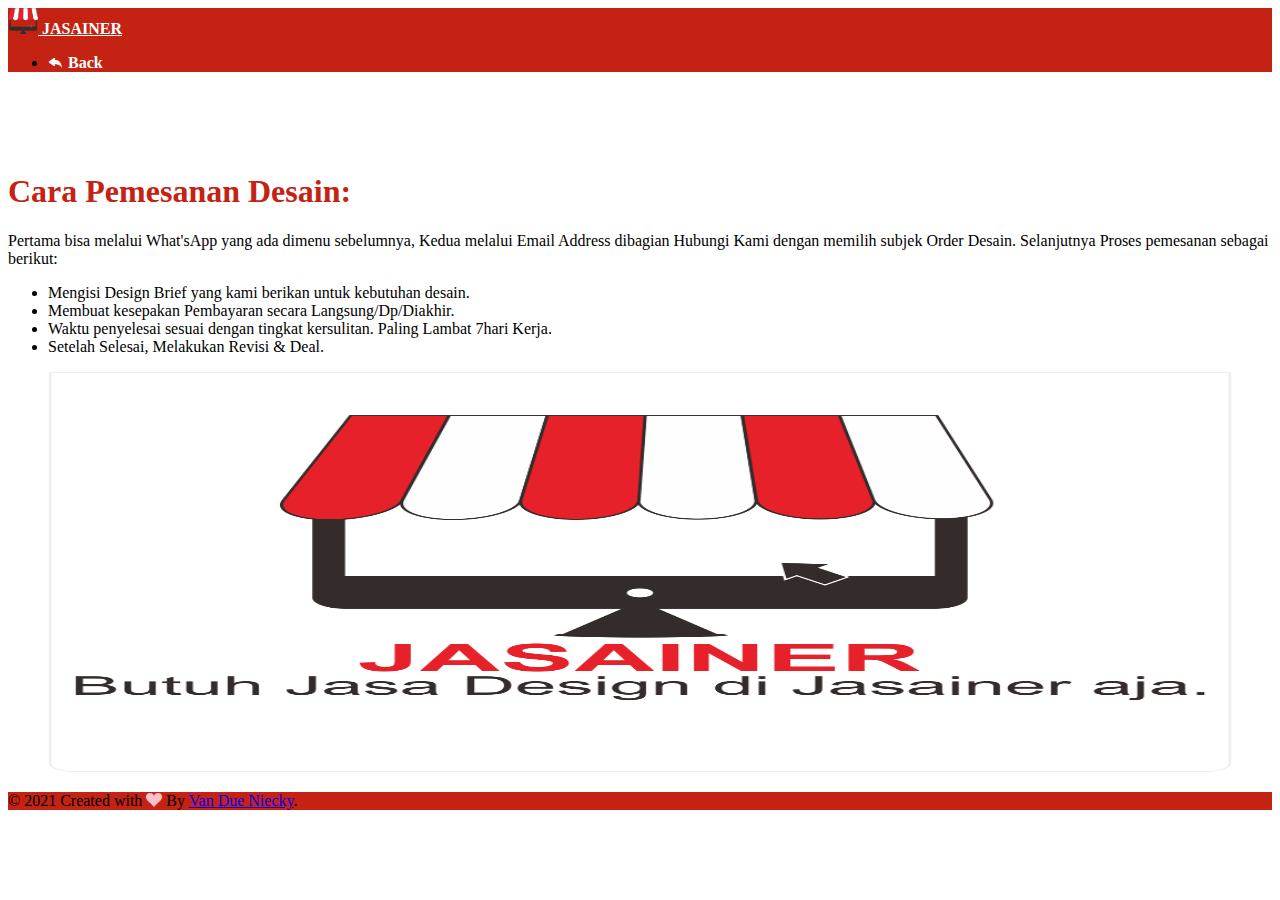
<file: carapesan.html>
<!DOCTYPE html>
<html lang="en" id="carapesan">
<head>
    <meta charset="UTF-8">
    <meta name="viewport" content="width=device-width, initial-scale=1">
    
    <!-- Link Online Here -->
    <!-- Bootstap CSS & Icon -->
    <link href="https://cdn.jsdelivr.net/npm/bootstrap@5.1.3/dist/css/bootstrap.min.css" rel="stylesheet" integrity="sha384-1BmE4kWBq78iYhFldvKuhfTAU6auU8tT94WrHftjDbrCEXSU1oBoqyl2QvZ6jIW3" crossorigin="anonymous">

    <link rel="stylesheet" href="https://cdn.jsdelivr.net/npm/bootstrap-icons@1.7.1/font/bootstrap-icons.css">

    <!-- Link Lokal Here -->
    <link rel="shortcut icon" href="favcion.ico" type="image/x-icon">

    <title>Jasainer</title>

    <style>
    .navbar {
        background-color: #c42212;
        font-weight: bold;
    }
    .navbar-brand {
        color: #fff;
    }
    .navbar-brand:hover {
        color: rgba(255, 255, 255, 0.9);
    }
    .navbar-nav a {
        text-decoration: none;
        color: #fff;
    }
    .navbar-nav a:hover {
        color: rgba(255, 255, 255, 0.9);
    }
    .carapesan {
        padding-top: 4rem;
    }
    .carapesan h1 {
        color: #c42212;
        font-weight: bold;
    }
    .figure img {
        width: 100%;
        height: 400px;
    }
    </style>


</head>
<body>

<!-- Navbar -->
<nav class="navbar navbar-expand-lg navbar-default fixed-top shadow">
<div class="container">
    <a class="navbar-brand" href="#carapesan">
        <img src="../img/icon/jasainer.png" alt="logo" width="30" height="26">  JASAINER
    </a>
    <ul class="navbar-nav ms-auto">
        <li class="navbar-item">
            <a  class="navbar-link" href="index.html"><i class="bi bi-reply-fill"></i> Back
            </a>
        </li>
    </ul>
</div>
</nav>
<!-- Akhir Navbar -->

<!-- Cara Pesan -->
<section class="carapesan">
    <div class="container">
        <div class="row">
            <div class="col mb-4 text-center">
                <h1>Cara Pemesanan Desain:</h1>
            </div>
        </div>
        <div class="row justify-content-center">
            <div class="col-md-10">
                <div>
                <p>Pertama bisa melalui What'sApp yang ada dimenu sebelumnya, Kedua melalui Email Address dibagian Hubungi Kami dengan memilih subjek Order Desain. Selanjutnya Proses pemesanan sebagai berikut:
                    <ul>
                        <li>Mengisi Design Brief yang kami berikan untuk kebutuhan desain.</li>
                        <li>Membuat kesepakan Pembayaran secara Langsung/Dp/Diakhir.</li>
                        <li>Waktu penyelesai sesuai dengan tingkat kersulitan. Paling Lambat 7hari Kerja.</li>
                        <li>Setelah Selesai, Melakukan Revisi & Deal.</li>
                    </ul>
                </p>
                </div>
                <div class="text-center">
                    <figure class="figure">
                        <img src="img/logojasainer.png" class="figure-img rounded" alt="logojasainer">
                    </figure>
                </div>
            </div>
        </div>
    </div>
</section>
<!-- Akhir Cara Pesan -->

<!-- Footer -->
<footer style="background-color: #c42212" class="text-white text-center pb-2 pt-3 fixed-bottom">
    <p>&copy 2021 Created with 
        <i class="bi bi-suit-heart-fill" style="color: pink;"></i> By 
        <a href="https://www.facebook.com/vandue.niecky" class="text-white fw-bold">Van Due Niecky</a>.
    </p>
</footer>
<!-- Akhir Footer -->
    
</body>
</html>
</file>
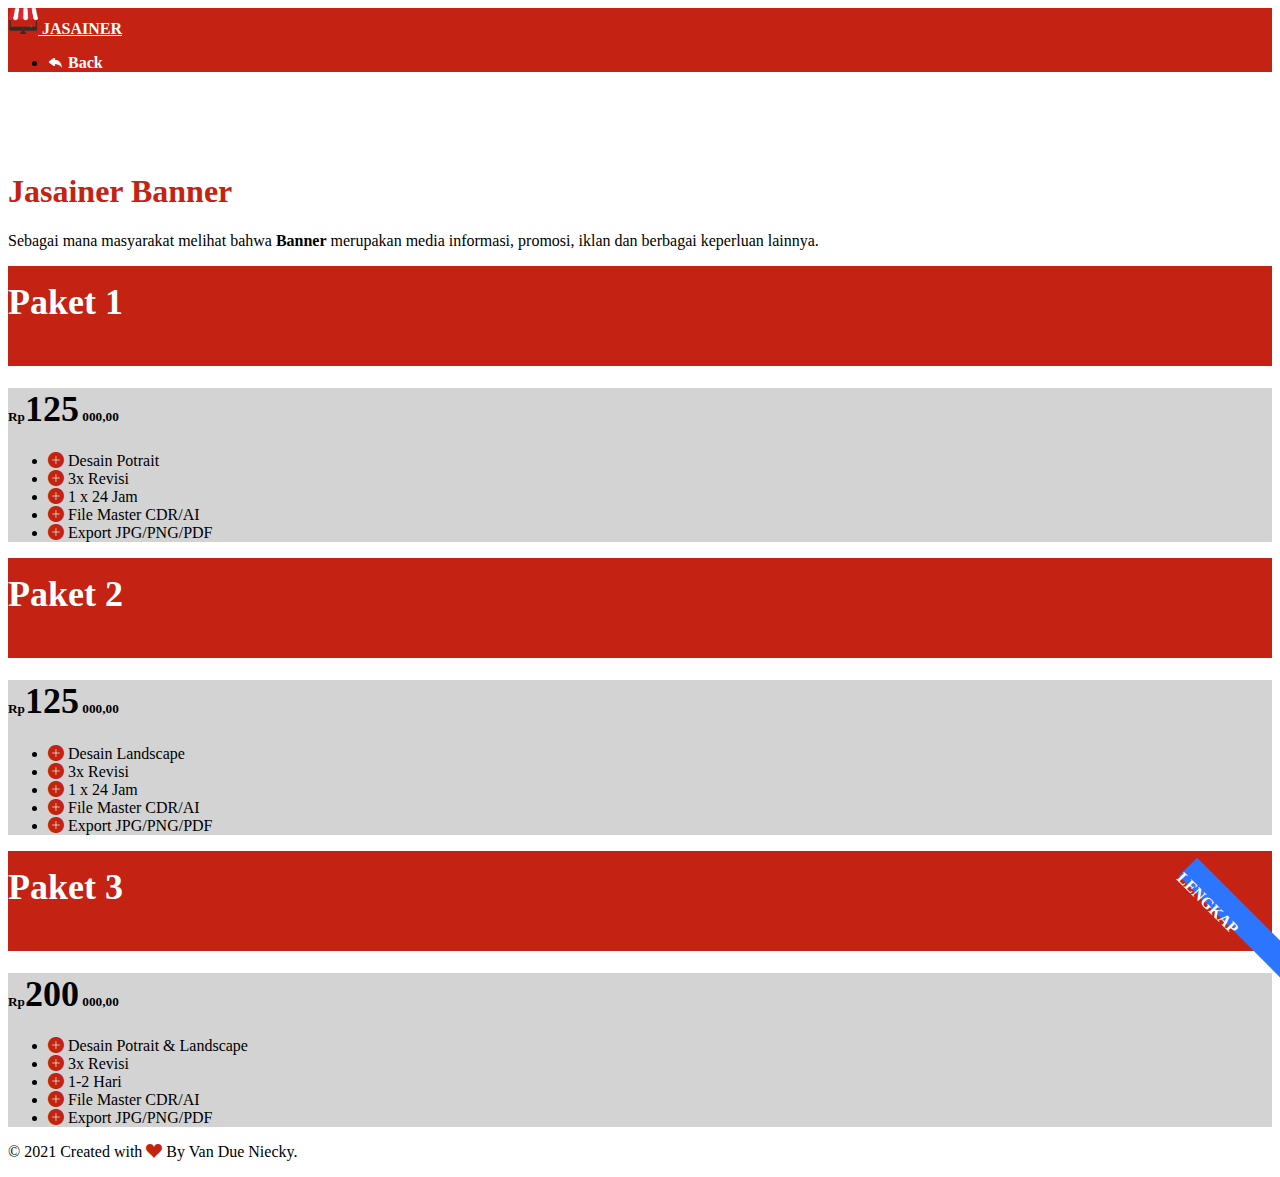
<file: jasainerbanner.html>
<!DOCTYPE html>
<html lang="en" id="jasainerbanner">
<head>
    <meta charset="UTF-8">
    <meta name="viewport" content="width=device-width, initial-scale=1">
    
    <!-- Link Online Here -->
    <!-- Bootstap CSS & Icon -->
    <link href="https://cdn.jsdelivr.net/npm/bootstrap@5.1.3/dist/css/bootstrap.min.css" rel="stylesheet" integrity="sha384-1BmE4kWBq78iYhFldvKuhfTAU6auU8tT94WrHftjDbrCEXSU1oBoqyl2QvZ6jIW3" crossorigin="anonymous">

    <link rel="stylesheet" href="https://cdn.jsdelivr.net/npm/bootstrap-icons@1.7.1/font/bootstrap-icons.css">

    <!-- Link Lokal Here -->
    <link rel="shortcut icon" href="favcion.ico" type="image/x-icon">

    <title>Jasainer</title>

    <style>
    .navbar {
        background-color: #c42212;
        font-weight: bold;
    }
    .navbar-brand {
        color: #fff;
    }
    .navbar-brand:hover {
        color: rgba(255, 255, 255, 0.9);
    }
    .navbar-nav a {
        text-decoration: none;
        color: #fff;
    }
    .navbar-nav a:hover {
        color: rgba(255, 255, 255, 0.9);
    }
    .jasainer {
        padding-top: 4rem;
    }
    .jasainer h1 {
        color: #c42212;
        font-weight: bold;
    }
    .card .bi-plus-circle-fill {
        color: #c42212;
    }
    .card .bi-x-circle {
        color: #c42212;
    }
    .card-body {
        background: #d3d3d3;
    }
    .card-header {
        height: 100px;
        background-color: #c42212;
        overflow: hidden;
    }
    .card-header h4 {
        font-size: 36px;
        font-weight: 900;
        margin-top: 15px;
        color: #fff;
    }
    .card-header .p {
        display: block;
        font-weight: bold;
        position: absolute;
        background: #2b75ff;
        color: #fff;
        right: -36px;
        height: 26px;
        width: 150px;
        transform: translateY(-185%) rotate(45deg);
    }
    footer a,
    footer p {
        text-decoration: none;
        color: black;
    }
    </style>


</head>
<body>

<!-- Navbar -->
<nav class="navbar navbar-expand-lg navbar-default fixed-top shadow">
<div class="container">
    <a class="navbar-brand" href="jasainerbanner.html">
        <img src="img/icon/jasainer.png" alt="logo" width="30" height="26">  JASAINER
    </a>
    <ul class="navbar-nav ms-auto">
        <li class="navbar-item">
            <a  class="navbar-link" href="index.html#layanan"><i class="bi bi-reply-fill"></i> Back
            </a>
        </li>
    </ul>
</div>
</nav>
<!-- Akhir Navbar -->

<!-- Cara Pesan -->
<section class="jasainer">
    <div class="container">
        <div class="row">
            <div class="col text-center">
                <h1>Jasainer Banner</h1>
                <p>Sebagai mana masyarakat melihat bahwa <span style="font-weight: bold;">Banner</span> merupakan media informasi, promosi, iklan dan berbagai keperluan lainnya.</p>
            </div>
        </div>
        <div class="row">
            <div class="col-md-4 mb-4">
                <div class="card">
                    <div class="card-header text-center position-relative">
                        <h4>Paket 1</h4>
                    </div>
                    <div class="card-body">
                        <h5 class="card-title text-center">Rp<Span style="font-size: 36px;">125</Span>  000,00</h5>
                        <ul class="list-group">
                            <li class="list-group-item">
                                <i class="bi bi-plus-circle-fill"></i> Desain Potrait
                            </li>
                            <li class="list-group-item">
                                <i class="bi bi-plus-circle-fill"></i> 3x Revisi
                            </li>
                            <li class="list-group-item">
                                <i class="bi bi-plus-circle-fill"></i> 1 x 24 Jam
                            </li>
                            <li class="list-group-item">
                                <i class="bi bi-plus-circle-fill"></i> File Master CDR/AI
                            </li>
                            <li class="list-group-item">
                                <i class="bi bi-plus-circle-fill"></i> Export JPG/PNG/PDF
                            </li>
                        </ul>
                    </div>
                </div>
            </div>
            <div class="col-md-4 mb-4">
                <div class="card">
                    <div class="card-header text-center position-relative">
                        <h4>Paket 2</h4>
                    </div>
                    <div class="card-body">
                        <h5 class="card-title text-center">Rp<Span style="font-size: 36px;">125</Span>  000,00</h5>
                        <ul class="list-group">
                            <li class="list-group-item">
                                <i class="bi bi-plus-circle-fill"></i> Desain Landscape
                            </li>
                            <li class="list-group-item">
                                <i class="bi bi-plus-circle-fill"></i> 3x Revisi
                            </li>
                            <li class="list-group-item">
                                <i class="bi bi-plus-circle-fill"></i> 1 x 24 Jam
                            </li>
                            <li class="list-group-item">
                                <i class="bi bi-plus-circle-fill"></i> File Master CDR/AI
                            </li>
                            <li class="list-group-item">
                                <i class="bi bi-plus-circle-fill"></i> Export JPG/PNG/PDF
                            </li>
                        </ul>
                    </div>
                </div>
            </div>
            <div class="col-md-4 mb-4">
                <div class="card">
                    <div class="card-header text-center position-relative">
                        <h4>Paket 3</h4>
                        <div class="p">
                            <p>LENGKAP</p>
                        </div>
                    </div>
                    <div class="card-body">
                        <h5 class="card-title text-center">Rp<Span style="font-size: 36px;">200</Span>  000,00</h5>
                        <ul class="list-group">
                            <li class="list-group-item">
                                <i class="bi bi-plus-circle-fill"></i> Desain Potrait & Landscape
                            </li>
                            <li class="list-group-item">
                                <i class="bi bi-plus-circle-fill"></i> 3x Revisi
                            </li>
                            <li class="list-group-item">
                                <i class="bi bi-plus-circle-fill"></i> 1-2 Hari
                            </li>
                            <li class="list-group-item">
                                <i class="bi bi-plus-circle-fill"></i> File Master CDR/AI
                            </li>
                            <li class="list-group-item">
                                <i class="bi bi-plus-circle-fill"></i> Export JPG/PNG/PDF
                            </li>
                        </ul>
                    </div>
                </div>
            </div>
        </div>
    </div>
</section>
<!-- Akhir Cara Pesan -->

<!-- Footer -->
<footer class="text-center pb-2 pt-3">
    <p>&copy 2021 Created with 
        <i class="bi bi-suit-heart-fill" style="color: #c42212;"></i> By 
        <a href="https://www.facebook.com/vandue.niecky">Van Due Niecky</a>.
    </p>
</footer>
<!-- Akhir Footer -->
    
</body>
</html>
</file>
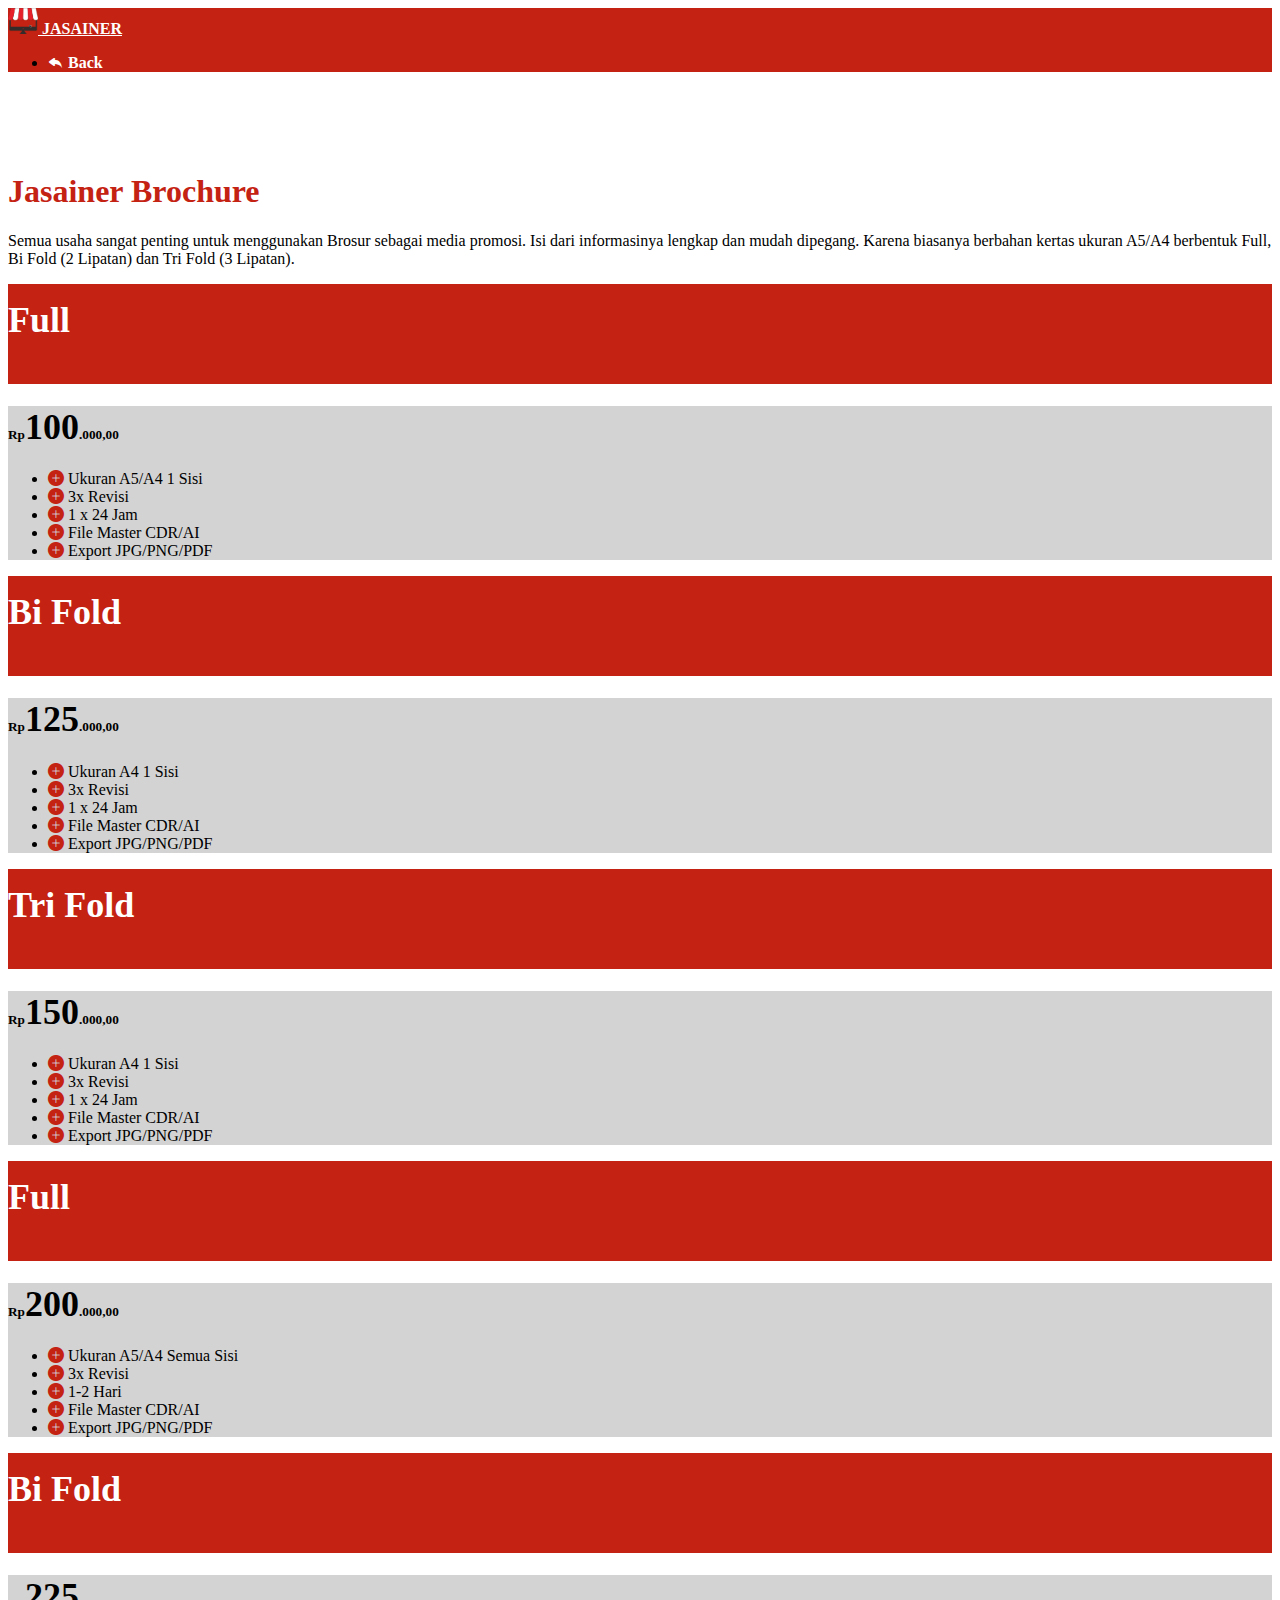
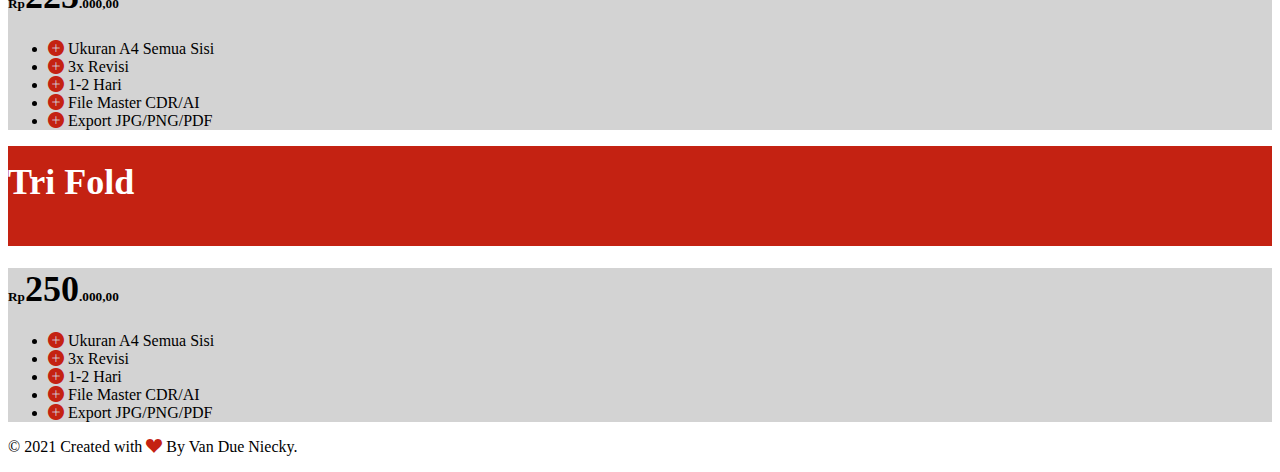
<file: jasainerbrochure.html>
<!DOCTYPE html>
<html lang="en" id="jasainerbanner">
<head>
    <meta charset="UTF-8">
    <meta name="viewport" content="width=device-width, initial-scale=1">
    
    <!-- Link Online Here -->
    <!-- Bootstap CSS & Icon -->
    <link href="https://cdn.jsdelivr.net/npm/bootstrap@5.1.3/dist/css/bootstrap.min.css" rel="stylesheet" integrity="sha384-1BmE4kWBq78iYhFldvKuhfTAU6auU8tT94WrHftjDbrCEXSU1oBoqyl2QvZ6jIW3" crossorigin="anonymous">

    <link rel="stylesheet" href="https://cdn.jsdelivr.net/npm/bootstrap-icons@1.7.1/font/bootstrap-icons.css">

    <!-- Link Lokal Here -->
    <link rel="shortcut icon" href="favcion.ico" type="image/x-icon">

    <title>Jasainer</title>

    <style>
    .navbar {
        background-color: #c42212;
        font-weight: bold;
    }
    .navbar-brand {
        color: #fff;
    }
    .navbar-brand:hover {
        color: rgba(255, 255, 255, 0.9);
    }
    .navbar-nav a {
        text-decoration: none;
        color: #fff;
    }
    .navbar-nav a:hover {
        color: rgba(255, 255, 255, 0.9);
    }
    .jasainer {
        padding-top: 4rem;
    }
    .jasainer h1 {
        color: #c42212;
        font-weight: bold;
    }
    .card .bi-plus-circle-fill {
        color: #c42212;
    }
    .card .bi-x-circle {
        color: #c42212;
    }
    .card-body {
        background: #d3d3d3;
    }
    .card-header {
        height: 100px;
        background-color: #c42212;
        overflow: hidden;
    }
    .card-header h4 {
        font-size: 36px;
        font-weight: 900;
        margin-top: 15px;
        color: #fff;
    }
    .card-header .p {
        display: block;
        font-weight: bold;
        position: absolute;
        background: #2b75ff;
        color: #fff;
        right: -36px;
        height: 26px;
        width: 150px;
        transform: translateY(-185%) rotate(45deg);
    }
    footer a,
    footer p {
        text-decoration: none;
        color: black;
    }
    </style>


</head>
<body>

<!-- Navbar -->
<nav class="navbar navbar-expand-lg navbar-default fixed-top shadow">
<div class="container">
    <a class="navbar-brand" href="jasainerpackaging.html">
        <img src="img/icon/jasainer.png" alt="logo" width="30" height="26">  JASAINER
    </a>
    <ul class="navbar-nav ms-auto">
        <li class="navbar-item">
            <a  class="navbar-link" href="index.html#layanan"><i class="bi bi-reply-fill"></i> Back
            </a>
        </li>
    </ul>
</div>
</nav>
<!-- Akhir Navbar -->

<!-- Cara Pesan -->
<section class="jasainer">
    <div class="container">
        <div class="row">
            <div class="col text-center">
                <h1>Jasainer Brochure</h1>
                <p>Semua usaha sangat penting untuk menggunakan Brosur sebagai media promosi. Isi dari informasinya lengkap dan mudah dipegang. Karena biasanya berbahan kertas ukuran A5/A4 berbentuk Full, Bi Fold (2 Lipatan) dan Tri Fold (3 Lipatan).</p>
            </div>
        </div>
        <div class="row">
            <div class="col-md-4 mb-4">
                <div class="card">
                    <div class="card-header text-center position-relative">
                        <h4>Full</h4>
                    </div>
                    <div class="card-body">
                        <h5 class="card-title text-center">Rp<Span style="font-size: 36px;">100</Span>.000,00</h5>
                        <ul class="list-group">
                            <li class="list-group-item">
                                <i class="bi bi-plus-circle-fill"></i> Ukuran A5/A4 1 Sisi
                            </li>
                            <li class="list-group-item">
                                <i class="bi bi-plus-circle-fill"></i> 3x Revisi
                            </li>
                            <li class="list-group-item">
                                <i class="bi bi-plus-circle-fill"></i> 1 x 24 Jam
                            </li>
                            <li class="list-group-item">
                                <i class="bi bi-plus-circle-fill"></i> File Master CDR/AI
                            </li>
                            <li class="list-group-item">
                                <i class="bi bi-plus-circle-fill"></i> Export JPG/PNG/PDF
                            </li>
                        </ul>
                    </div>
                </div>
            </div>
            <div class="col-md-4 mb-4">
                <div class="card">
                    <div class="card-header text-center position-relative">
                        <h4>Bi Fold</h4>
                    </div>
                    <div class="card-body">
                        <h5 class="card-title text-center">Rp<Span style="font-size: 36px;">125</Span>.000,00</h5>
                        <ul class="list-group">
                            <li class="list-group-item">
                                <i class="bi bi-plus-circle-fill"></i> Ukuran A4 1 Sisi
                            </li>
                            <li class="list-group-item">
                                <i class="bi bi-plus-circle-fill"></i> 3x Revisi
                            </li>
                            <li class="list-group-item">
                                <i class="bi bi-plus-circle-fill"></i> 1 x 24 Jam
                            </li>
                            <li class="list-group-item">
                                <i class="bi bi-plus-circle-fill"></i> File Master CDR/AI
                            </li>
                            <li class="list-group-item">
                                <i class="bi bi-plus-circle-fill"></i> Export JPG/PNG/PDF
                            </li>
                        </ul>
                    </div>
                </div>
            </div>
            <div class="col-md-4 mb-4">
                <div class="card">
                    <div class="card-header text-center position-relative">
                        <h4>Tri Fold</h4>
                    </div>
                    <div class="card-body">
                        <h5 class="card-title text-center">Rp<Span style="font-size: 36px;">150</Span>.000,00</h5>
                        <ul class="list-group">
                            <li class="list-group-item">
                                <i class="bi bi-plus-circle-fill"></i> Ukuran A4 1 Sisi
                            </li>
                            <li class="list-group-item">
                                <i class="bi bi-plus-circle-fill"></i> 3x Revisi
                            </li>
                            <li class="list-group-item">
                                <i class="bi bi-plus-circle-fill"></i> 1 x 24 Jam
                            </li>
                            <li class="list-group-item">
                                <i class="bi bi-plus-circle-fill"></i> File Master CDR/AI
                            </li>
                            <li class="list-group-item">
                                <i class="bi bi-plus-circle-fill"></i> Export JPG/PNG/PDF
                            </li>
                        </ul>
                    </div>
                </div>
            </div>
            <div class="col-md-4 mb-4">
                <div class="card">
                    <div class="card-header text-center position-relative">
                        <h4>Full</h4>
                    </div>
                    <div class="card-body">
                        <h5 class="card-title text-center">Rp<Span style="font-size: 36px;">200</Span>.000,00</h5>
                        <ul class="list-group">
                            <li class="list-group-item">
                                <i class="bi bi-plus-circle-fill"></i> Ukuran A5/A4 Semua Sisi
                            </li>
                            <li class="list-group-item">
                                <i class="bi bi-plus-circle-fill"></i> 3x Revisi
                            </li>
                            <li class="list-group-item">
                                <i class="bi bi-plus-circle-fill"></i> 1-2 Hari
                            </li>
                            <li class="list-group-item">
                                <i class="bi bi-plus-circle-fill"></i> File Master CDR/AI
                            </li>
                            <li class="list-group-item">
                                <i class="bi bi-plus-circle-fill"></i> Export JPG/PNG/PDF
                            </li>
                        </ul>
                    </div>
                </div>
            </div>
            <div class="col-md-4 mb-4">
                <div class="card">
                    <div class="card-header text-center position-relative">
                        <h4>Bi Fold</h4>
                    </div>
                    <div class="card-body">
                        <h5 class="card-title text-center">Rp<Span style="font-size: 36px;">225</Span>.000,00</h5>
                        <ul class="list-group">
                            <li class="list-group-item">
                                <i class="bi bi-plus-circle-fill"></i> Ukuran A4 Semua Sisi
                            </li>
                            <li class="list-group-item">
                                <i class="bi bi-plus-circle-fill"></i> 3x Revisi
                            </li>
                            <li class="list-group-item">
                                <i class="bi bi-plus-circle-fill"></i> 1-2 Hari
                            </li>
                            <li class="list-group-item">
                                <i class="bi bi-plus-circle-fill"></i> File Master CDR/AI
                            </li>
                            <li class="list-group-item">
                                <i class="bi bi-plus-circle-fill"></i> Export JPG/PNG/PDF
                            </li>
                        </ul>
                    </div>
                </div>
            </div>
            <div class="col-md-4 mb-4">
                <div class="card">
                    <div class="card-header text-center position-relative">
                        <h4>Tri Fold</h4>
                    </div>
                    <div class="card-body">
                        <h5 class="card-title text-center">Rp<Span style="font-size: 36px;">250</Span>.000,00</h5>
                        <ul class="list-group">
                            <li class="list-group-item">
                                <i class="bi bi-plus-circle-fill"></i> Ukuran A4 Semua Sisi
                            </li>
                            <li class="list-group-item">
                                <i class="bi bi-plus-circle-fill"></i> 3x Revisi
                            </li>
                            <li class="list-group-item">
                                <i class="bi bi-plus-circle-fill"></i> 1-2 Hari
                            </li>
                            <li class="list-group-item">
                                <i class="bi bi-plus-circle-fill"></i> File Master CDR/AI
                            </li>
                            <li class="list-group-item">
                                <i class="bi bi-plus-circle-fill"></i> Export JPG/PNG/PDF
                            </li>
                        </ul>
                    </div>
                </div>
            </div>
        </div>
    </div>
</section>
<!-- Akhir Cara Pesan -->

<!-- Footer -->
<footer class="text-white text-center pb-2 pt-3">
    <p style="color: black;">&copy 2021 Created with 
        <i class="bi bi-suit-heart-fill" style="color:#c42212;"></i> By 
        <a href="https://www.facebook.com/vandue.niecky">Van Due Niecky</a>.
    </p>
</footer>
<!-- Akhir Footer -->
    
</body>
</html>
</file>
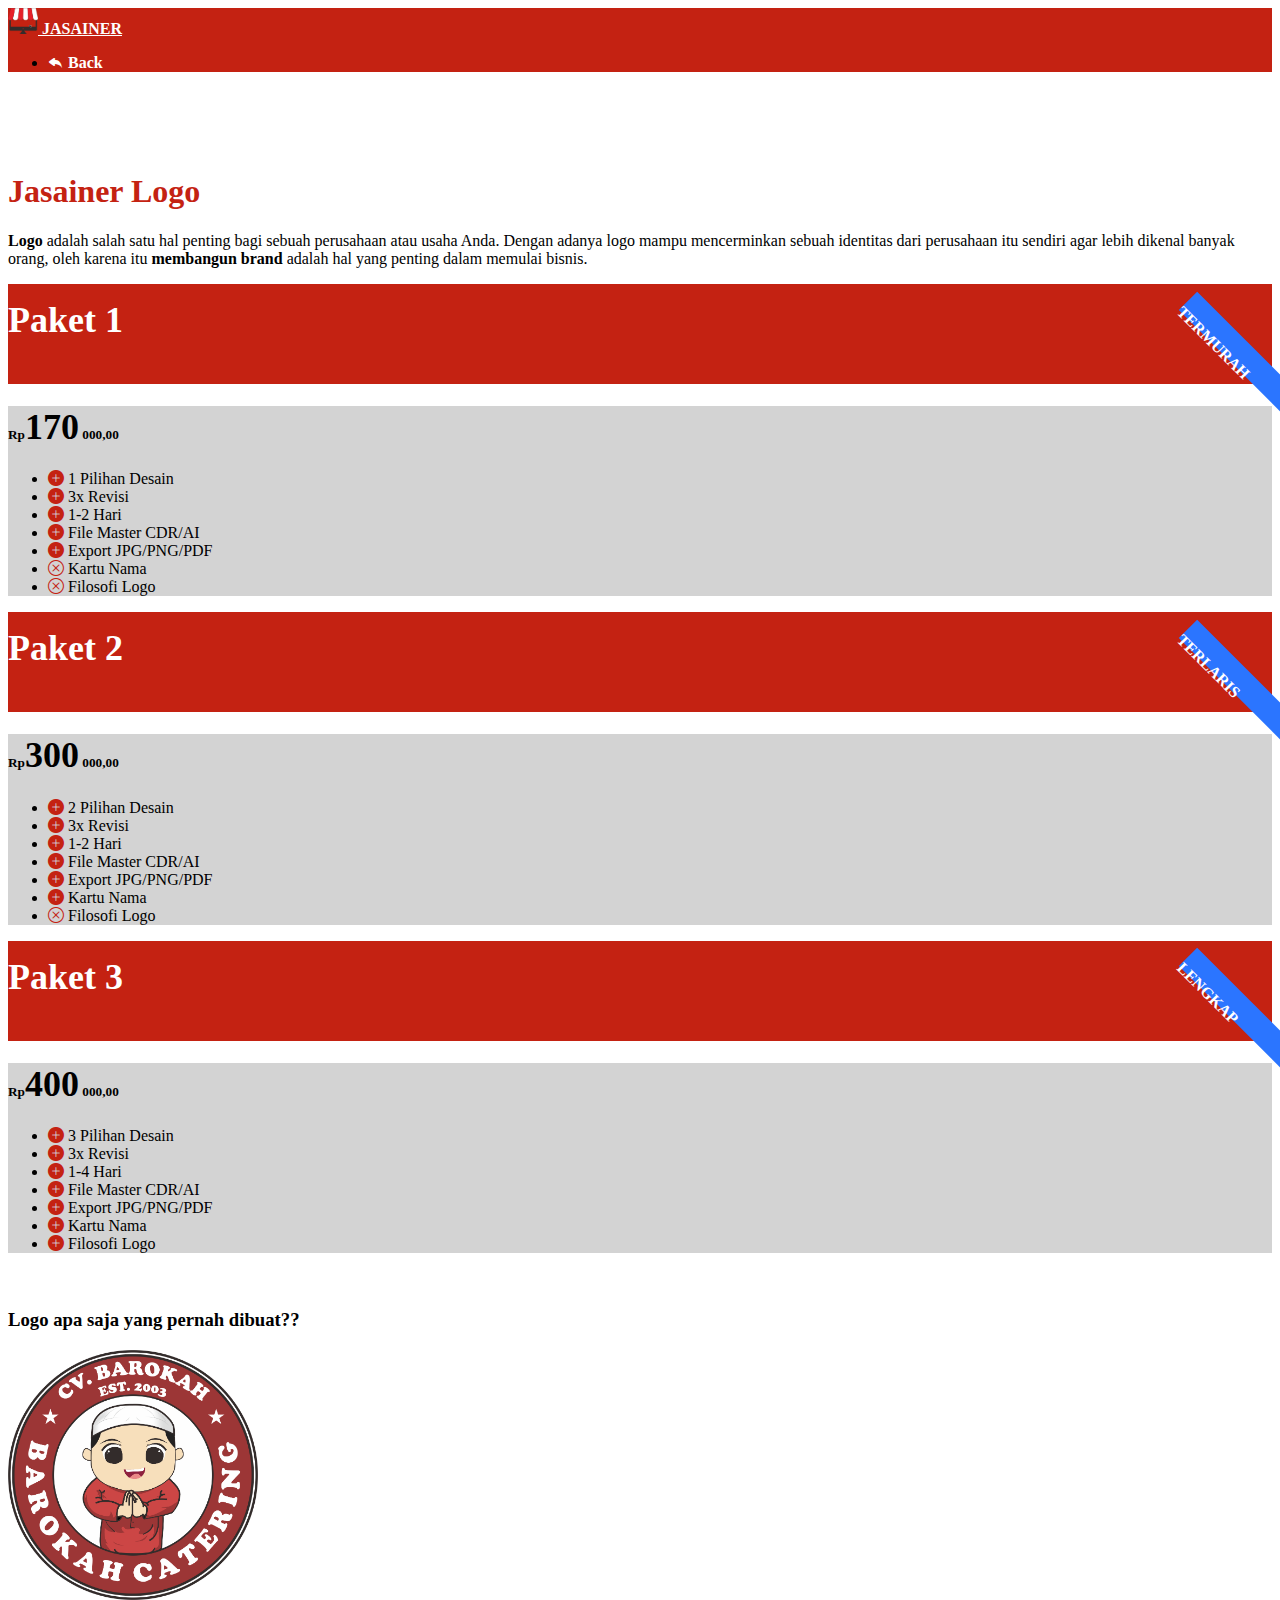
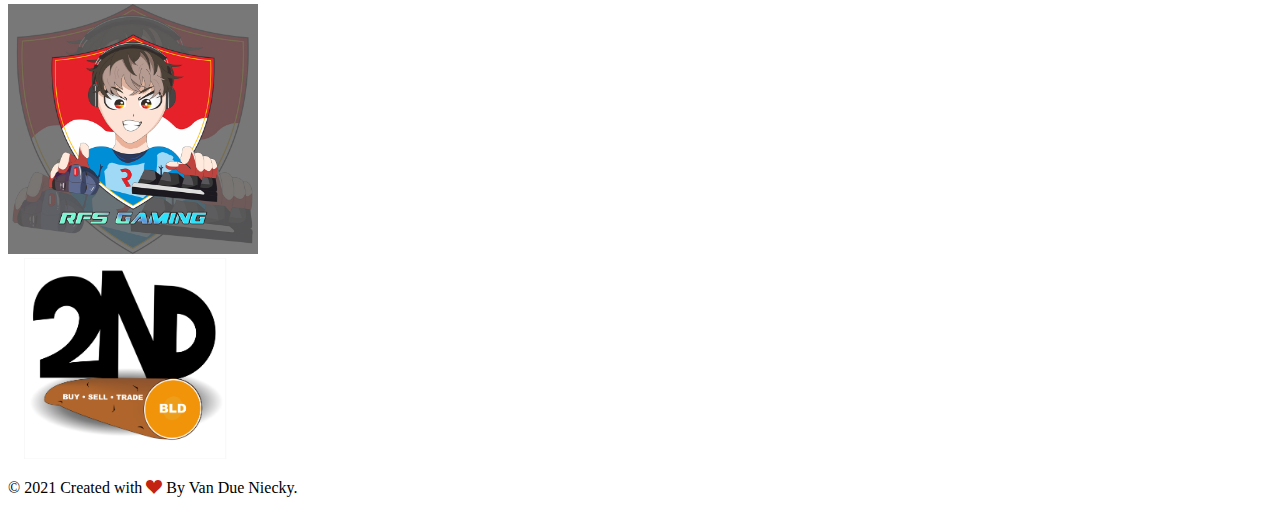
<file: jasainerlogo.html>
<!DOCTYPE html>
<html lang="en" id="jasainerlogo">
<head>
    <meta charset="UTF-8">
    <meta name="viewport" content="width=device-width, initial-scale=1">
    
    <!-- Link Online Here -->
    <!-- Bootstap CSS & Icon -->
    <link href="https://cdn.jsdelivr.net/npm/bootstrap@5.1.3/dist/css/bootstrap.min.css" rel="stylesheet" integrity="sha384-1BmE4kWBq78iYhFldvKuhfTAU6auU8tT94WrHftjDbrCEXSU1oBoqyl2QvZ6jIW3" crossorigin="anonymous">

    <link rel="stylesheet" href="https://cdn.jsdelivr.net/npm/bootstrap-icons@1.7.1/font/bootstrap-icons.css">

    <!-- Link Lokal Here -->
    <link rel="shortcut icon" href="favcion.ico" type="image/x-icon">

    <title>Jasainer</title>

    <style>
    .navbar {
        background-color: #c42212;
        font-weight: bold;
    }
    .navbar-brand {
        color: #fff;
    }
    .navbar-brand:hover {
        color: rgba(255, 255, 255, 0.9);
    }
    .navbar-nav a {
        text-decoration: none;
        color: #fff;
    }
    .navbar-nav a:hover {
        color: rgba(255, 255, 255, 0.9);
    }
    .jasainer {
        padding-top: 4rem;
    }
    .jasainer h1 {
        color: #c42212;
        font-weight: bold;
    }
    .card .bi-plus-circle-fill {
        color: #c42212;
    }
    .card .bi-x-circle {
        color: #c42212;
    }
    .card-body {
        background: #d3d3d3;
    }
    .card-header {
        height: 100px;
        background-color: #c42212;
        overflow: hidden;
    }
    .card-header h4 {
        font-size: 36px;
        font-weight: 900;
        margin-top: 15px;
        color: #fff;
    }
    .card-header .p {
        display: block;
        font-weight: bold;
        position: absolute;
        background: #2b75ff;
        color: #fff;
        right: -36px;
        height: 26px;
        width: 150px;
        transform: translateY(-185%) rotate(45deg);
    }
    .judulcontoh {
        margin-top: 3em;
    }
    footer a,
    footer p {
        text-decoration: none;
        color: black;
    }
    </style>


</head>
<body>

<!-- Navbar -->
<nav class="navbar navbar-expand-lg navbar-default fixed-top shadow">
<div class="container">
    <a class="navbar-brand" href="jasainerlogo.html">
        <img src="img/icon/jasainer.png" alt="logo" width="30" height="26">  JASAINER
    </a>
    <ul class="navbar-nav ms-auto">
        <li class="navbar-item">
            <a  class="navbar-link" href="https://vandueniecky.github.io/jasainer/#layanan"><i class="bi bi-reply-fill"></i> Back
            </a>
        </li>
    </ul>
</div>
</nav>
<!-- Akhir Navbar -->

<!-- Jasainer Logo -->
<section class="jasainer">
    <div class="container">
        <div class="row">
            <div class="col text-center">
                <h1>Jasainer Logo</h1>
                <p><span style="font-weight: bold;">Logo</span>  adalah salah satu hal penting bagi sebuah perusahaan atau usaha Anda. Dengan adanya logo mampu mencerminkan sebuah identitas dari perusahaan itu sendiri agar lebih dikenal banyak orang, oleh karena itu <span style="font-weight: bold;">membangun brand</span>  adalah hal yang penting dalam memulai bisnis.</p>
            </div>
        </div>
        <div class="row">
            <div class="col-md-4">
                <div class="card">
                    <div class="card-header text-center position-relative">
                        <h4>Paket 1</h4>
                        <div class="p">
                            <p>TERMURAH</p>
                        </div>
                    </div>
                    <div class="card-body">
                        <h5 class="card-title text-center">Rp<Span style="font-size: 36px;">170</Span>  000,00</h5>
                        <ul class="list-group">
                            <li class="list-group-item">
                                <i class="bi bi-plus-circle-fill"></i> 1 Pilihan Desain
                            </li>
                            <li class="list-group-item">
                                <i class="bi bi-plus-circle-fill"></i> 3x Revisi
                            </li>
                            <li class="list-group-item">
                                <i class="bi bi-plus-circle-fill"></i> 1-2 Hari
                            </li>
                            <li class="list-group-item">
                                <i class="bi bi-plus-circle-fill"></i> File Master CDR/AI
                            </li>
                            <li class="list-group-item">
                                <i class="bi bi-plus-circle-fill"></i> Export JPG/PNG/PDF
                            </li>
                            <li class="list-group-item">
                                <i class="bi bi-x-circle"></i> Kartu Nama
                            </li>
                            <li class="list-group-item">
                                <i class="bi bi-x-circle"></i> Filosofi Logo
                            </li>
                        </ul>
                    </div>
                </div>
            </div>
            <div class="col-md-4">
                <div class="card">
                    <div class="card-header text-center position-relative">
                        <h4>Paket 2</h4>
                        <div class="p">
                            <p>TERLARIS</p>
                        </div>
                    </div>
                    <div class="card-body">
                        <h5 class="card-title text-center">Rp<Span style="font-size: 36px;">300</Span>  000,00</h5>
                        <ul class="list-group">
                            <li class="list-group-item">
                                <i class="bi bi-plus-circle-fill"></i> 2 Pilihan Desain
                            </li>
                            <li class="list-group-item">
                                <i class="bi bi-plus-circle-fill"></i> 3x Revisi
                            </li>
                            <li class="list-group-item">
                                <i class="bi bi-plus-circle-fill"></i> 1-2 Hari
                            </li>
                            <li class="list-group-item">
                                <i class="bi bi-plus-circle-fill"></i> File Master CDR/AI
                            </li>
                            <li class="list-group-item">
                                <i class="bi bi-plus-circle-fill"></i> Export JPG/PNG/PDF
                            </li>
                            <li class="list-group-item">
                                <i class="bi bi-plus-circle-fill"></i> Kartu Nama
                            </li>
                            <li class="list-group-item">
                                <i class="bi bi-x-circle"></i> Filosofi Logo
                            </li>
                        </ul>
                    </div>
                </div>
            </div>
            <div class="col-md-4">
                <div class="card">
                    <div class="card-header text-center position-relative">
                        <h4>Paket 3</h4>
                        <div class="p">
                            <p>LENGKAP</p>
                        </div>
                    </div>
                    <div class="card-body">
                        <h5 class="card-title text-center">Rp<Span style="font-size: 36px;">400</Span>  000,00</h5>
                        <ul class="list-group">
                            <li class="list-group-item">
                                <i class="bi bi-plus-circle-fill"></i> 3 Pilihan Desain
                            </li>
                            <li class="list-group-item">
                                <i class="bi bi-plus-circle-fill"></i> 3x Revisi
                            </li>
                            <li class="list-group-item">
                                <i class="bi bi-plus-circle-fill"></i> 1-4 Hari
                            </li>
                            <li class="list-group-item">
                                <i class="bi bi-plus-circle-fill"></i> File Master CDR/AI
                            </li>
                            <li class="list-group-item">
                                <i class="bi bi-plus-circle-fill"></i> Export JPG/PNG/PDF
                            </li>
                            <li class="list-group-item">
                                <i class="bi bi-plus-circle-fill"></i> Kartu Nama
                            </li>
                            <li class="list-group-item">
                                <i class="bi bi-plus-circle-fill"></i> Filosofi Logo
                            </li>
                        </ul>
                    </div>
                </div>
            </div>
        </div>
    </div>
</section>
<!-- Akhir Jasainer Logo -->

<!-- Section Contoh -->
<section>
    <div class="container">
        <div class="row">
            <div class="col">
                <h3 class="judulcontoh">Logo apa saja yang pernah dibuat??</h3>
            </div>
        </div>
        <div class="row justify-content-center">
            <div class="col-md-2">
                <img src="img/contoh/logo1.png" alt="contoh" width="250px">
            </div>
            <div class="col-md-2">
                <img src="img/contoh/logo2.jpg" alt="contoh" width="250px">
            </div>
            <div class="col-md-2">
                <img src="img/contoh/logo3.png" alt="contoh" width="250px">
            </div>
        </div>
    </div>
</section>
<!-- Akhir Section Contoh -->

<!-- Footer -->
<footer class="text-center pb-2 pt-3">
    <p>&copy 2021 Created with 
        <i class="bi bi-suit-heart-fill" style="color: #c42212;"></i> By 
        <a href="https://www.facebook.com/vandue.niecky">Van Due Niecky</a>.
    </p>
</footer>
<!-- Akhir Footer -->
    
</body>
</html>
</file>
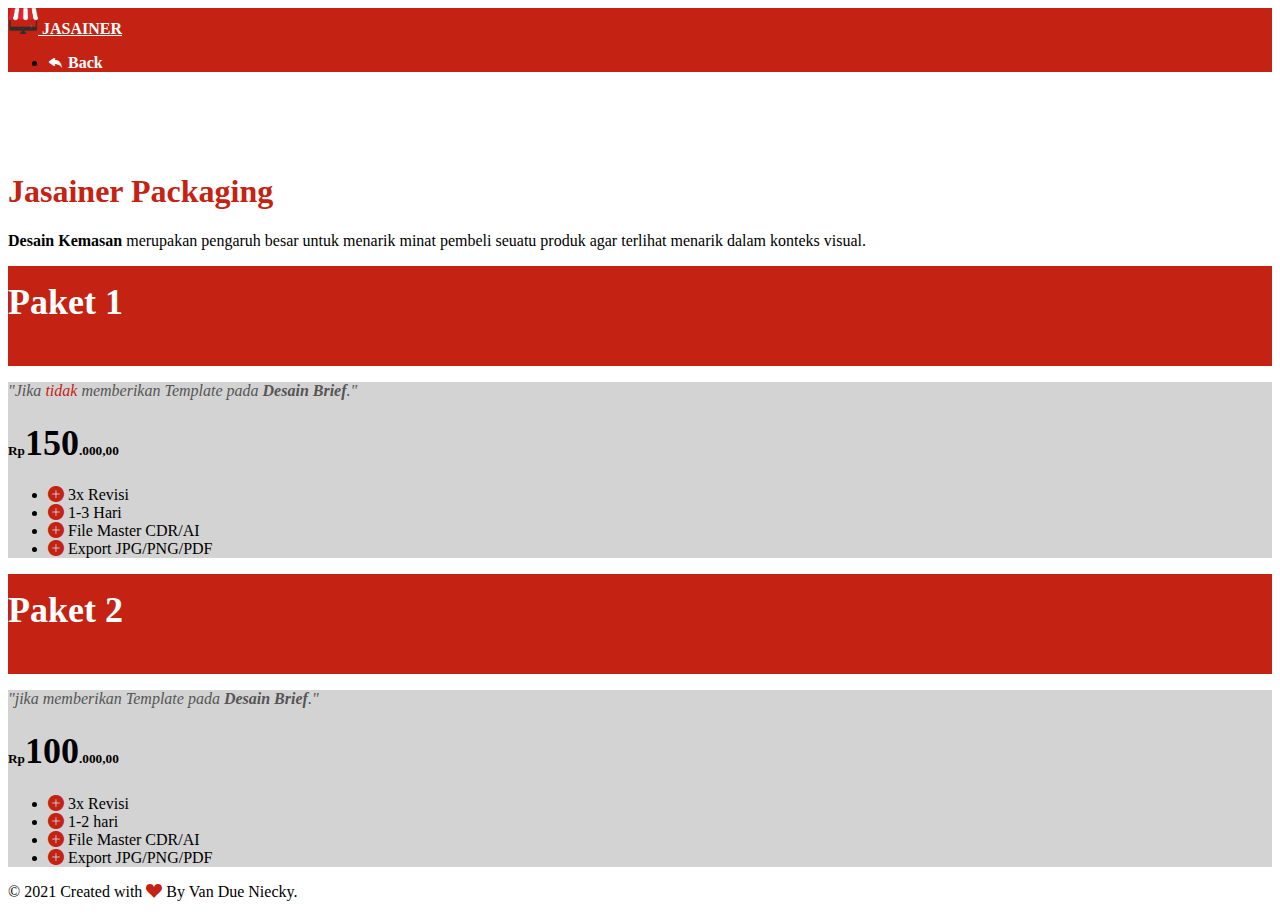
<file: jasainerpackaging.html>
<!DOCTYPE html>
<html lang="en" id="jasainerbanner">
<head>
    <meta charset="UTF-8">
    <meta name="viewport" content="width=device-width, initial-scale=1">
    
    <!-- Link Online Here -->
    <!-- Bootstap CSS & Icon -->
    <link href="https://cdn.jsdelivr.net/npm/bootstrap@5.1.3/dist/css/bootstrap.min.css" rel="stylesheet" integrity="sha384-1BmE4kWBq78iYhFldvKuhfTAU6auU8tT94WrHftjDbrCEXSU1oBoqyl2QvZ6jIW3" crossorigin="anonymous">

    <link rel="stylesheet" href="https://cdn.jsdelivr.net/npm/bootstrap-icons@1.7.1/font/bootstrap-icons.css">

    <!-- Link Lokal Here -->
    <link rel="shortcut icon" href="favcion.ico" type="image/x-icon">

    <title>Jasainer</title>

    <style>
    .navbar {
        background-color: #c42212;
        font-weight: bold;
    }
    .navbar-brand {
        color: #fff;
    }
    .navbar-brand:hover {
        color: rgba(255, 255, 255, 0.9);
    }
    .navbar-nav a {
        text-decoration: none;
        color: #fff;
    }
    .navbar-nav a:hover {
        color: rgba(255, 255, 255, 0.9);
    }
    .jasainer {
        padding-top: 4rem;
    }
    .jasainer h1 {
        color: #c42212;
        font-weight: bold;
    }
    .card .bi-plus-circle-fill {
        color: #c42212;
    }
    .card .bi-x-circle {
        color: #c42212;
    }
    .card-body {
        background: #d3d3d3;
    }
    .card-body p {
        color: #555;
        font-style: italic;
    }
    .card-header {
        height: 100px;
        background-color: #c42212;
        overflow: hidden;
    }
    .card-header h4 {
        font-size: 36px;
        font-weight: 900;
        margin-top: 15px;
        color: #fff;
    }
    .card-header .p {
        display: block;
        font-weight: bold;
        position: absolute;
        background: #2b75ff;
        color: #fff;
        right: -36px;
        height: 26px;
        width: 150px;
        transform: translateY(-185%) rotate(45deg);
    }
    footer a,
    footer p {
        text-decoration: none;
        color: black;
    }
    </style>


</head>
<body>

<!-- Navbar -->
<nav class="navbar navbar-expand-lg navbar-default fixed-top shadow">
<div class="container">
    <a class="navbar-brand" href="jasainerpackaging.html">
        <img src="../img/icon/jasainer.png" alt="logo" width="30" height="26">  JASAINER
    </a>
    <ul class="navbar-nav ms-auto">
        <li class="navbar-item">
            <a  class="navbar-link" href="store.html#layanan"><i class="bi bi-reply-fill"></i> Back
            </a>
        </li>
    </ul>
</div>
</nav>
<!-- Akhir Navbar -->

<!-- Cara Pesan -->
<section class="jasainer">
    <div class="container">
        <div class="row">
            <div class="col text-center">
                <h1>Jasainer Packaging</h1>
                <p><span style="font-weight: bold;">Desain Kemasan</span> merupakan pengaruh besar untuk menarik minat pembeli seuatu produk agar terlihat menarik dalam konteks visual.</p>
            </div>
        </div>
        <div class="row justify-content-center">
            <div class="col-md-4 mb-4">
                <div class="card">
                    <div class="card-header text-center position-relative">
                        <h4>Paket 1</h4>
                    </div>
                    <div class="card-body">
                        <p>"Jika <span style="color: #c42212;">tidak</span> memberikan Template pada <span style="font-weight: bold;">Desain Brief</span>."</p>
                        <h5 class="card-title text-center">Rp<Span style="font-size: 36px;">150</Span>.000,00</h5>
                        <ul class="list-group">
                            <li class="list-group-item">
                                <i class="bi bi-plus-circle-fill"></i> 3x Revisi
                            </li>
                            <li class="list-group-item">
                                <i class="bi bi-plus-circle-fill"></i> 1-3 Hari
                            </li>
                            <li class="list-group-item">
                                <i class="bi bi-plus-circle-fill"></i> File Master CDR/AI
                            </li>
                            <li class="list-group-item">
                                <i class="bi bi-plus-circle-fill"></i> Export JPG/PNG/PDF
                            </li>
                        </ul>
                    </div>
                </div>
            </div>
            <div class="col-md-4 mb-4">
                <div class="card">
                    <div class="card-header text-center position-relative">
                        <h4>Paket 2</h4>
                    </div>
                    <div class="card-body">
                        <p>"jika memberikan Template pada <span style="font-weight: bold;">Desain Brief</span>."</p>
                        <h5 class="card-title text-center">Rp<Span style="font-size: 36px;">100</Span>.000,00</h5>
                        <ul class="list-group">
                            <li class="list-group-item">
                                <i class="bi bi-plus-circle-fill"></i> 3x Revisi
                            </li>
                            <li class="list-group-item">
                                <i class="bi bi-plus-circle-fill"></i> 1-2 hari
                            </li>
                            <li class="list-group-item">
                                <i class="bi bi-plus-circle-fill"></i> File Master CDR/AI
                            </li>
                            <li class="list-group-item">
                                <i class="bi bi-plus-circle-fill"></i> Export JPG/PNG/PDF
                            </li>
                        </ul>
                    </div>
                </div>
            </div>
        </div>
    </div>
</section>
<!-- Akhir Cara Pesan -->

<!-- Footer -->
<footer class="text-center pb-2 pt-3">
    <p>&copy 2021 Created with 
        <i class="bi bi-suit-heart-fill" style="color: #c42212;"></i> By 
        <a href="https://www.facebook.com/vandue.niecky">Van Due Niecky</a>.
    </p>
</footer>
<!-- Akhir Footer -->
    
</body>
</html>
</file>
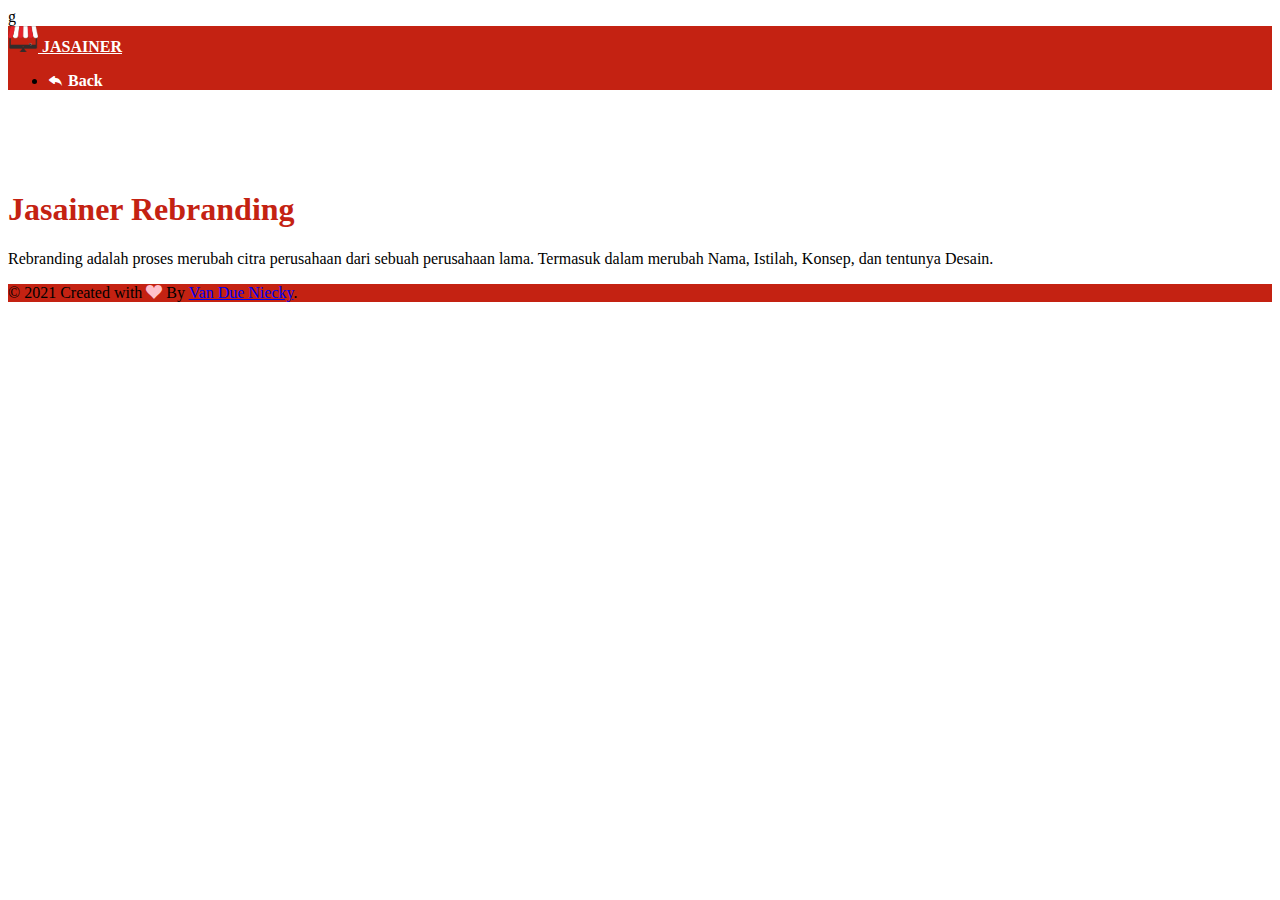
<file: jasainerrebranding.html>
<!DOCTYPE html>
<html lang="en" id="jasainerbanner">
<head>
    <meta charset="UTF-8">
    <meta name="viewport" content="width=device-width, initial-scale=1">
    
    <!-- Link Online Here -->
    <!-- Bootstap CSS & Icon -->
    <link href="https://cdn.jsdelivr.net/npm/bootstrap@5.1.3/dist/css/bootstrap.min.css" rel="stylesheet" integrity="sha384-1BmE4kWBq78iYhFldvKuhfTAU6auU8tT94WrHftjDbrCEXSU1oBoqyl2QvZ6jIW3" crossorigin="anonymous">

    <link rel="stylesheet" href="https://cdn.jsdelivr.net/npm/bootstrap-icons@1.7.1/font/bootstrap-icons.css">

    <!-- Link Lokal Here -->
    <link rel="shortcut icon" href="favcion.ico" type="image/x-icon">

    <title>Jasainer</title>

    <style>
    .navbar {
        background-color: #c42212;
        font-weight: bold;
    }
    .navbar-brand {
        color: #fff;
    }
    .navbar-brand:hover {
        color: rgba(255, 255, 255, 0.9);
    }
    .navbar-nav a {
        text-decoration: none;
        color: #fff;
    }
    .navbar-nav a:hover {
        color: rgba(255, 255, 255, 0.9);
    }
    .jasainer {
        padding-top: 4rem;
    }
    .jasainer h1 {
        color: #c42212;
        font-weight: bold;
    }
    .card .bi-plus-circle-fill {
        color: #c42212;
    }
    .card .bi-x-circle {
        color: #c42212;
    }
    .card-body {
        background: #d3d3d3;
    }
    .card-header {
        height: 100px;
        background-color: #c42212;
        overflow: hidden;
    }
    .card-header h4 {
        font-size: 36px;
        font-weight: 900;
        margin-top: 15px;
        color: #fff;
    }
    .card-header .p {
        display: block;
        font-weight: bold;
        position: absolute;
        background: #2b75ff;
        color: #fff;
        right: -36px;
        height: 26px;
        width: 150px;
        transform: translateY(-185%) rotate(45deg);
    }
    </style>


</head>
<body>g

<!-- Navbar -->
<nav class="navbar navbar-expand-lg navbar-default fixed-top shadow">
<div class="container">
    <a class="navbar-brand" href="jasainerpackaging.html">
        <img src="img/icon/jasainer.png" alt="logo" width="30" height="26">  JASAINER
    </a>
    <ul class="navbar-nav ms-auto">
        <li class="navbar-item">
            <a  class="navbar-link" href="https://vandueniecky.github.io/jasainer/g#layanan"><i class="bi bi-reply-fill"></i> Back
            </a>
        </li>
    </ul>
</div>
</nav>
<!-- Akhir Navbar -->

<!-- Cara Pesan -->
<section class="jasainer">
    <div class="container">
        <div class="row">
            <div class="col text-center">
                <h1>Jasainer Rebranding</h1>
                <p>Rebranding adalah proses merubah citra perusahaan dari sebuah perusahaan lama. Termasuk dalam merubah Nama, Istilah, Konsep, dan tentunya Desain.</p>
            </div>
        </div>
    </div>
</section>
<!-- Akhir Cara Pesan -->

<!-- Footer -->
<footer style="background-color: #c42212" class="text-white text-center pb-2 pt-3 fixed-bottom">
    <p>&copy 2021 Created with 
        <i class="bi bi-suit-heart-fill" style="color: pink;"></i> By 
        <a href="https://www.facebook.com/vandue.niecky" class="text-white fw-bold">Van Due Niecky</a>.
    </p>
</footer>
<!-- Akhir Footer -->
    
</body>
</html>
</file>
